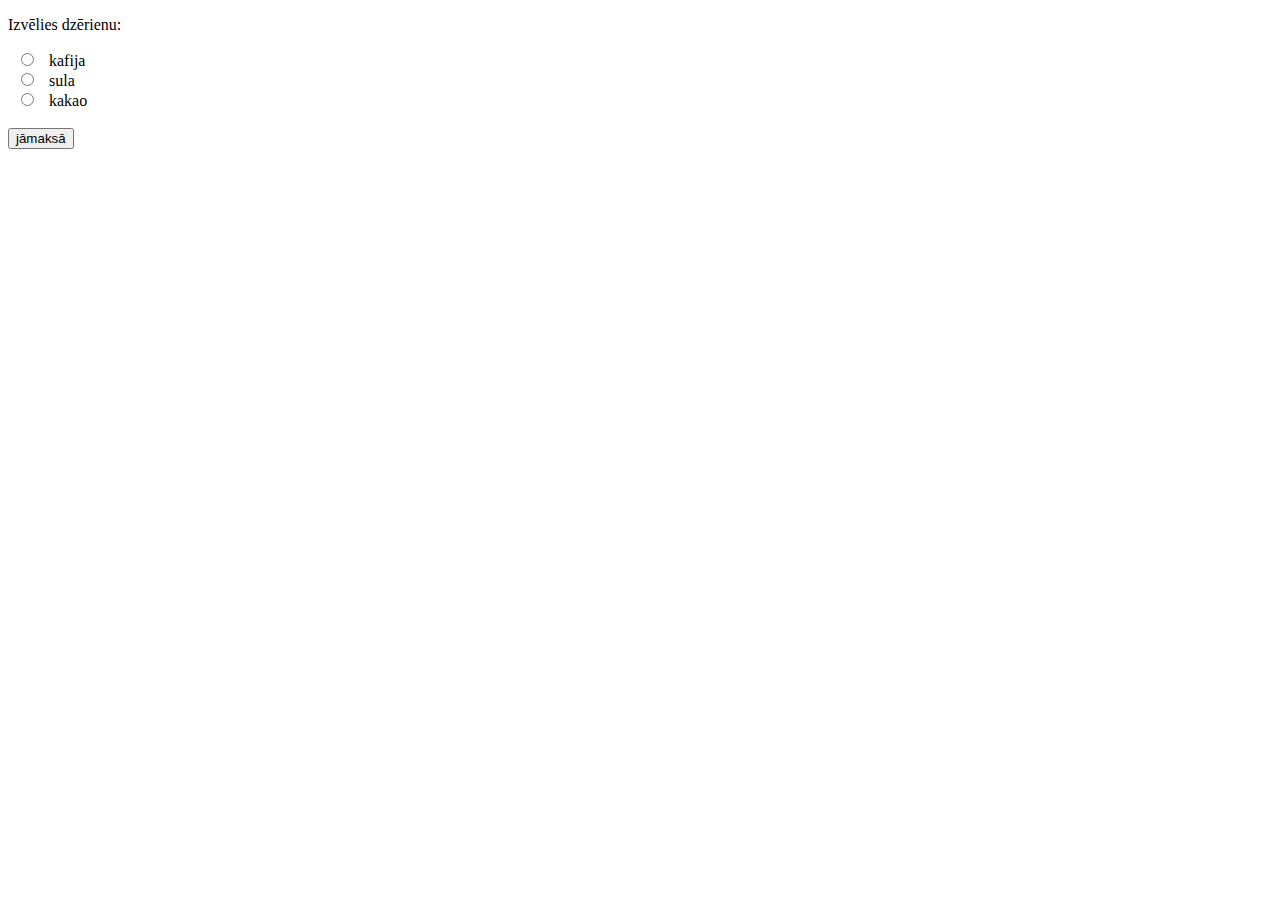
<file: dzer.html>
<!DOCTYPE html>
<html>
<body>
<script>
function maksa(){
	let dz = document.getElementsByName('drink');
    for(i = 0; i < dz.length; i++) {
       if(dz[i].checked)
      	document.getElementById("text").innerHTML=dz[i].value;
	}
 }   
</script>
<p>Izvēlies dzērienu:</p>
<form>
  <input type="radio" id="kafija" name="drink" value="3.60">
  <label for="kafija">kafija</label><br>
  <input type="radio" id="sula" name="drink" value="2.50">
  <label for="sula">sula</label><br>
  <input type="radio" id="kakao" name="drink" value="3.20">
  <label for="kakao">kakao</label><br><br>
  <input type="button" id="poga" value="jāmaksā" onclick="maksa()">
  <p id="text"></p>
</form> 
</body>
</html>
</file>
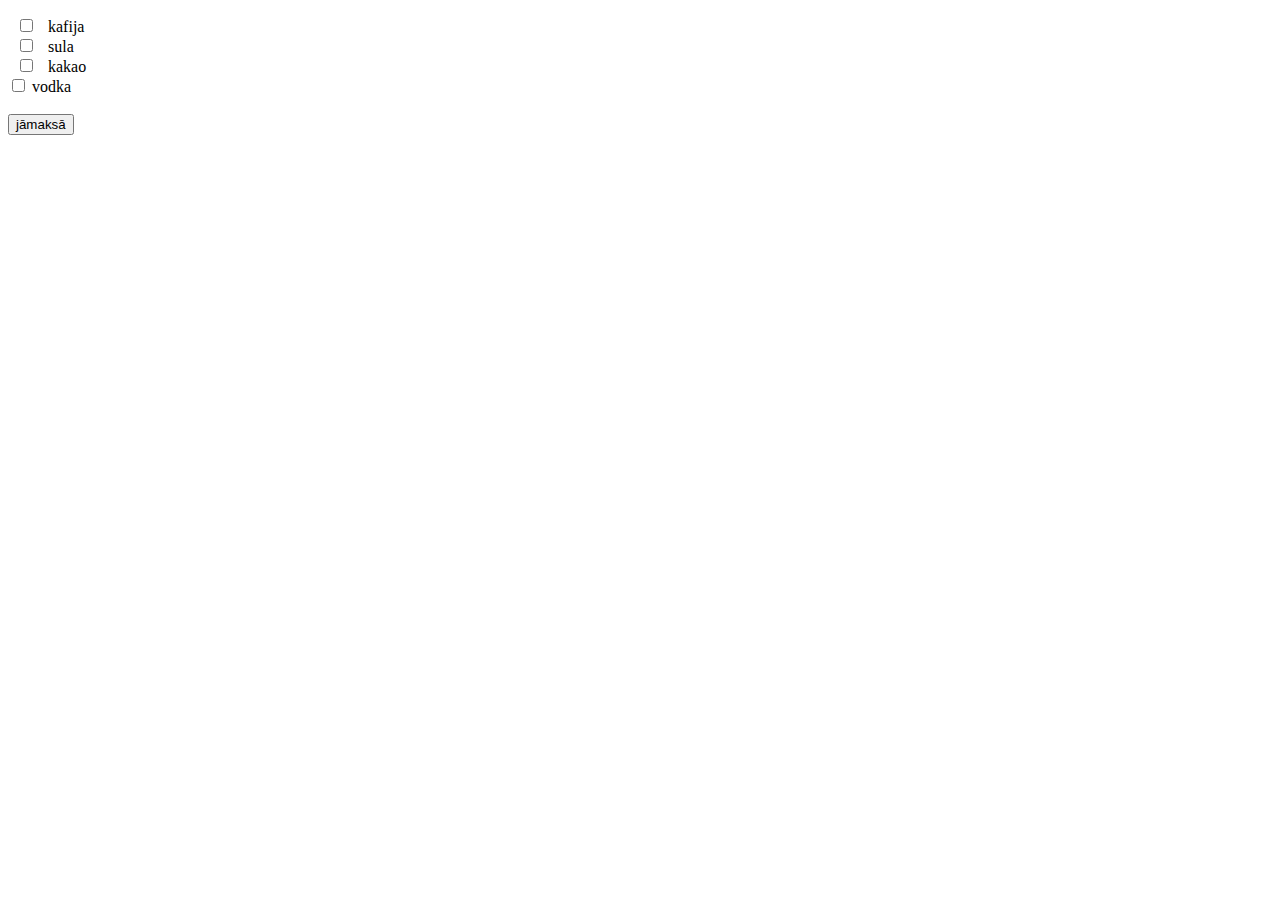
<file: dzerdaudz.html>
<!DOCTYPE html>
<html>
    <head>
        <meta charset="UTF-8">
    </head>
<body>
<script>
function maksa(){
	let dz = document.getElementsByTagName('input');
    let sum=0;
    for(i = 0; i < dz.length-1; i++) {
       if(dz[i].checked) sum+=Number(dz[i].value);
    }
    document.getElementById("maksa").innerHTML="Jāmaksā "+sum;
 }   
</script>
<p id="maksa"></p>
<form>
  <input type="checkbox" id="kafija" name="kafija" value="3.60">
  <label for="kafija">kafija</label><br>
  <input type="checkbox" id="sula"  name="sula" value="2.50">
  <label for="sula">sula</label><br>
  <input type="checkbox" id="kakao" name="kakao" value="3.20">
  <label for="kakao">kakao</label><br>
  <input type="checkbox" id="vodka" name="vodka" value="3.20">
  <label for="vodka">vodka</label><br><br>

  <input type="button" id="poga" value="jāmaksā" onclick="maksa()">
</form> 
</body>
</html>
</file>
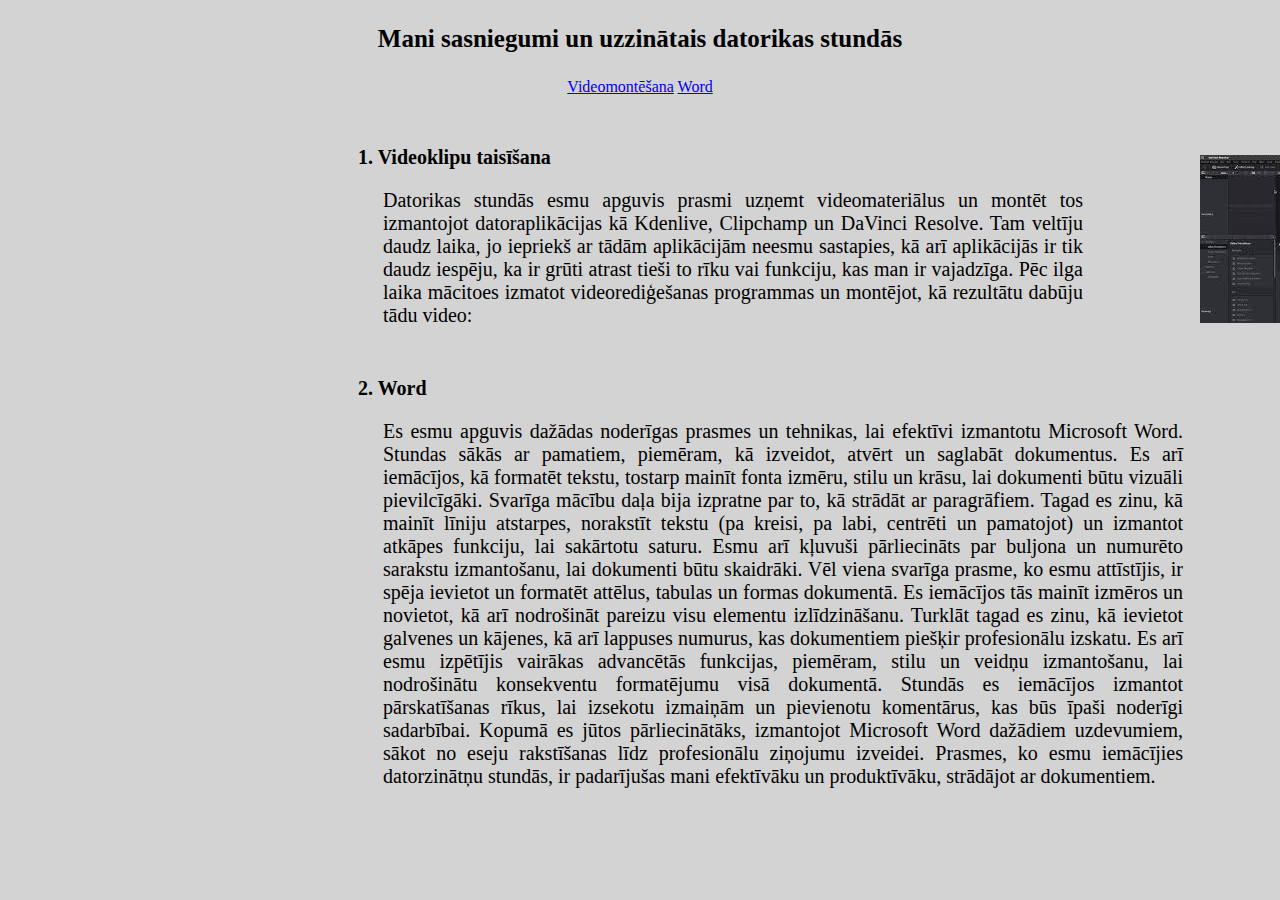
<file: newhtml.html>
<!DOCTYPE html>
<!--
Click nbfs://nbhost/SystemFileSystem/Templates/Licenses/license-default.txt to change this license
Click nbfs://nbhost/SystemFileSystem/Templates/Other/html.html to edit this template
-->
<html>
    <head>
        <style>
            .image1 {
              position: absolute;
              left: 1200px;
              top: 155px
            }
            .href2 {
                text-align: justify;
                text-align: center;
                width: 400px;
            }
            .href1 {
                margin-right: 150px;
            }
            .text1 {
                margin-left: 375px;
                font-size: 20px;
                width: 700px;
                text-align: justify;
            }
            .text2 {
                margin-left: 375px;
                font-size: 20px;
                width: 800px;
                text-align: justify;
            }
            .paragraph1 {
                font-size: 20px;
                font-weight: bolder;
                margin-left: 350px;
                margin-top: 50px;
                position: relative;
            }
            .paragraph2 {
                font-size: 20px;
                font-weight: bolder;
                margin-left: 350px;
                margin-top: 50px;
            }
            body {
                background-color: lightgray
            }
            .title1 {
                font-size: 25px;
                text-align: center;
                font-weight: bolder;
            }
        </style>
        <title>Mans datorikas portfilio</title>
        <meta charset="UTF-8">
        <meta name="viewport" content="width=device-width, initial-scale=1.0">
    </head>
    <body>
        <p class="title1">Mani sasniegumi un uzzinātais datorikas stundās</p>
        <p class="href2">
          <div style="text-align: center;">
           <a href="#paragraph1">Videomontēšana</a>
           <a href="#paragraph2">Word</a>
          </div>
        </p>
        <p class="paragraph1">1. Videoklipu taisīšana</p>
        <p class="text1"> Datorikas stundās esmu apguvis prasmi uzņemt videomateriālus un montēt tos izmantojot datoraplikācijas kā Kdenlive, Clipchamp un DaVinci Resolve. Tam veltīju daudz laika, jo iepriekš ar tādām aplikācijām neesmu sastapies, kā arī aplikācijās ir tik daudz iespēju, ka ir grūti atrast tieši to rīku vai funkciju, kas man ir vajadzīga. Pēc ilga laika mācitoes izmatot videorediģešanas programmas un montējot, kā rezultātu dabūju tādu video: <img class="image1" src="images/download.jpg" alt="video"></p>
        <p class="paragraph2">2. Word</p>
        <p class="text2">Es esmu apguvis dažādas noderīgas prasmes un tehnikas, lai efektīvi izmantotu Microsoft Word. Stundas sākās ar pamatiem, piemēram, kā izveidot, atvērt un saglabāt dokumentus. Es arī iemācījos, kā formatēt tekstu, tostarp mainīt fonta izmēru, stilu un krāsu, lai dokumenti būtu vizuāli pievilcīgāki.

            Svarīga mācību daļa bija izpratne par to, kā strādāt ar paragrāfiem. Tagad es zinu, kā mainīt līniju atstarpes, norakstīt tekstu (pa kreisi, pa labi, centrēti un pamatojot) un izmantot atkāpes funkciju, lai sakārtotu saturu. Esmu arī kļuvuši pārliecināts par buljona un numurēto sarakstu izmantošanu, lai dokumenti būtu skaidrāki.

            Vēl viena svarīga prasme, ko esmu attīstījis, ir spēja ievietot un formatēt attēlus, tabulas un formas dokumentā. Es iemācījos tās mainīt izmēros un novietot, kā arī nodrošināt pareizu visu elementu izlīdzināšanu. Turklāt tagad es zinu, kā ievietot galvenes un kājenes, kā arī lappuses numurus, kas dokumentiem piešķir profesionālu izskatu.

            Es arī esmu izpētījis vairākas advancētās funkcijas, piemēram, stilu un veidņu izmantošanu, lai nodrošinātu konsekventu formatējumu visā dokumentā. Stundās es iemācījos izmantot pārskatīšanas rīkus, lai izsekotu izmaiņām un pievienotu komentārus, kas būs īpaši noderīgi sadarbībai.

            Kopumā es jūtos pārliecinātāks, izmantojot Microsoft Word dažādiem uzdevumiem, sākot no eseju rakstīšanas līdz profesionālu ziņojumu izveidei. Prasmes, ko esmu iemācījies datorzinātņu stundās, ir padarījušas mani efektīvāku un produktīvāku, strādājot ar dokumentiem.</p>
    </body>
</html>
</file>
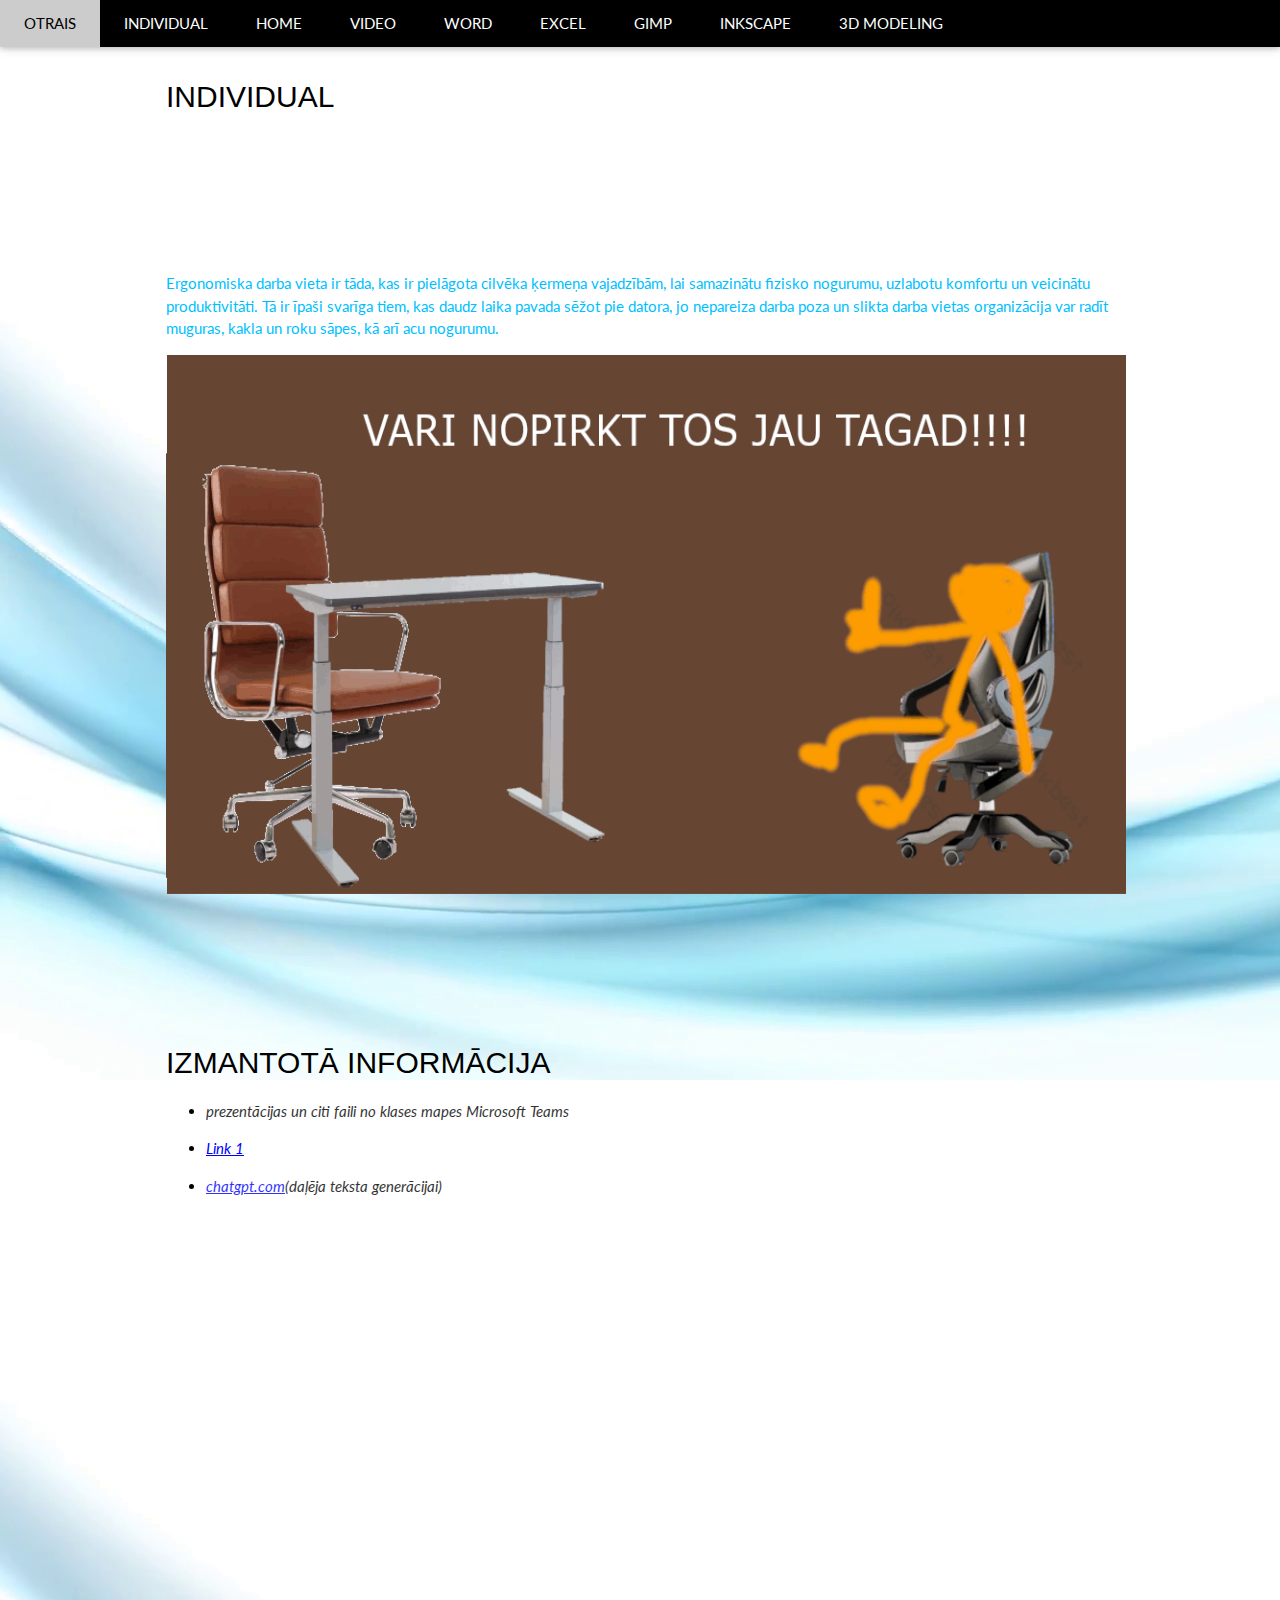
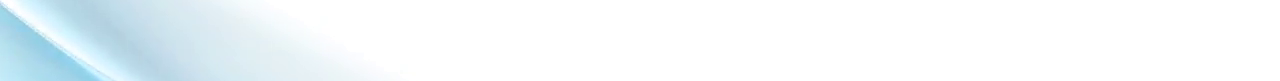
<file: otrais.html>
<!DOCTYPE html>
<!--
Click nbfs://nbhost/SystemFileSystem/Templates/Licenses/license-default.txt to change this license
Click nbfs://nbhost/SystemFileSystem/Templates/ClientSide/html.html to edit this template
-->
<html>
    <head>
        <title>TODO supply a title</title>
        <meta charset="UTF-8">
        <meta name="viewport" content="width=device-width, initial-scale=1.0">
        <link rel="stylesheet" href="https://www.w3schools.com/w3css/4/w3.css">
        <link rel="stylesheet" href="https://fonts.googleapis.com/css?family=Lato">
        <link rel="stylesheet" href="https://cdnjs.cloudflare.com/ajax/libs/font-awesome/4.7.0/css/font-awesome.min.css">
        <link rel="stylesheet" href="CSS/mansStils.css">
    </head>
    <body>
       <div class="w3-top">
            <div class="w3-bar w3-black w3-card">
                <a href="#home" class="w3-bar-item w3-button w3-padding-large">OTRAIS</a>
                <a href="#individual" class="w3-bar-item w3-button w3-padding-large">INDIVIDUAL</a> <!-- Change to use anchor link -->
                <a href="#" class="w3-bar-item w3-button w3-padding-large" onclick="window.location.href = 'index.html';setPageName('home')">HOME</a>
                <a href="#" class="w3-bar-item w3-button w3-padding-large" onclick="window.location.href = 'index.html';setPageName('video')">VIDEO</a>
                <a href="#" class="w3-bar-item w3-button w3-padding-large" onclick="window.location.href = 'index.html';setPageName('word')">WORD</a>
                <a href="#" class="w3-bar-item w3-button w3-padding-large" onclick="window.location.href = 'index.html';setPageName('excel')"> EXCEL</a>
                <a href="#" class="w3-bar-item w3-button w3-padding-large" onclick="window.location.href = 'index.html';setPageName('gimp')">GIMP</a>
                <a href="#" class="w3-bar-item w3-button w3-padding-large" onclick="window.location.href = 'index.html';setPageName('inkscape')">INKSCAPE</a>
                <a href="#" class="w3-bar-item w3-button w3-padding-large" onclick="window.location.href = 'index.html';setPageName('model')">3D MODELING</a>
            </div>
        </div>
  <div id="home" class="w3-container w3-content w3-padding-64 content-section">
            <h2 class="home">INDIVIDUAL</h2>
        </div>

        <div id="individual" class="individual w3-container w3-content w3-padding-64">
            <p class="individual">Ergonomiska darba vieta ir tāda, kas ir pielāgota cilvēka ķermeņa vajadzībām, lai samazinātu fizisko nogurumu, uzlabotu komfortu un veicinātu produktivitāti. Tā ir īpaši svarīga tiem, kas daudz laika pavada sēžot pie datora, jo nepareiza darba poza un slikta darba vietas organizācija var radīt muguras, kakla un roku sāpes, kā arī acu nogurumu.</p>
            <img width="960" height="540" src="images/ergonomiskadarbavieta.gif"><br><br><br><br><br><br><br>
            <h2 class="info1">IZMANTOTĀ INFORMĀCIJA</h2>
            <ul>
                <li><p class="fin">prezentācijas un citi faili no klases mapes Microsoft Teams</p></li>
                <li><a class="link" href="https://www.angelsagainstabuse.org/blue-moving-flowing-abstract-waves-on-white-background-blurred-smooth-seamless-loop-design-video-animation-1920x1080_spqkl7pg__f0000/">Link 1</a></li>
                <li><p class="fin"><a class="link" href="chatgpt.com">chatgpt.com</a>(daļēja teksta generācijai)</p></li>
            </ul>
        </div>
          <br>
      </ul><br><br><br><br><br><br><br><br><br><br><br><br><br><br><br><br><br>

    </body>
    <script>
     function showSection(sectionId) {
  // Hide all sections
       document.querySelectorAll('.main-content, .content-section').forEach(section => {
       section.style.display = 'none';
       });
  // Show the selected section
       document.getElementById(sectionId).style.display = 'block';
     }
     function showAnotherPage() {
            window.location.href = "index.html";
        }
function showSection1(sectionId) {
  // Hide all sections
       document.querySelectorAll('.main-content, .content-section').forEach(section => {
       section.style.display = 'none';
       });
  // Show the selected section
       document.getElementById(sectionId).style.display = 'block';
     }
     function showSection(sectionId) {
  // Hide all sections
  document.querySelectorAll('.main-content, .content-section').forEach(section => {
    section.style.display = 'none';
  });
  // Show the selected section
  document.getElementById(sectionId).style.display = 'block';
}
     function setPageName (arg) {
        sessionStorage.setItem("sectionid", arg) ;
     }
     </script>
</html>
</file>
<file: CSS/mansStils.css>
body { 
    font-family: "Lato", sans-serif;
    background-image: url("../images/background1.webp");
}
p {
    color:deepskyblue;
    text-align: left;
}
.name {
    text-align: center;
}
.klase {
    text-align: center;
    opacity: 0.7;
}
.fin {
    font-size: 30;
    color: black;
    opacity: 0.8;
    font-style: italic;
    margin-right: 20;
}
.link {
    font-size: 30;
    color: blue;
    opacity: 1;
    font-style: italic;
    margin-top: 25;
}
</file>
